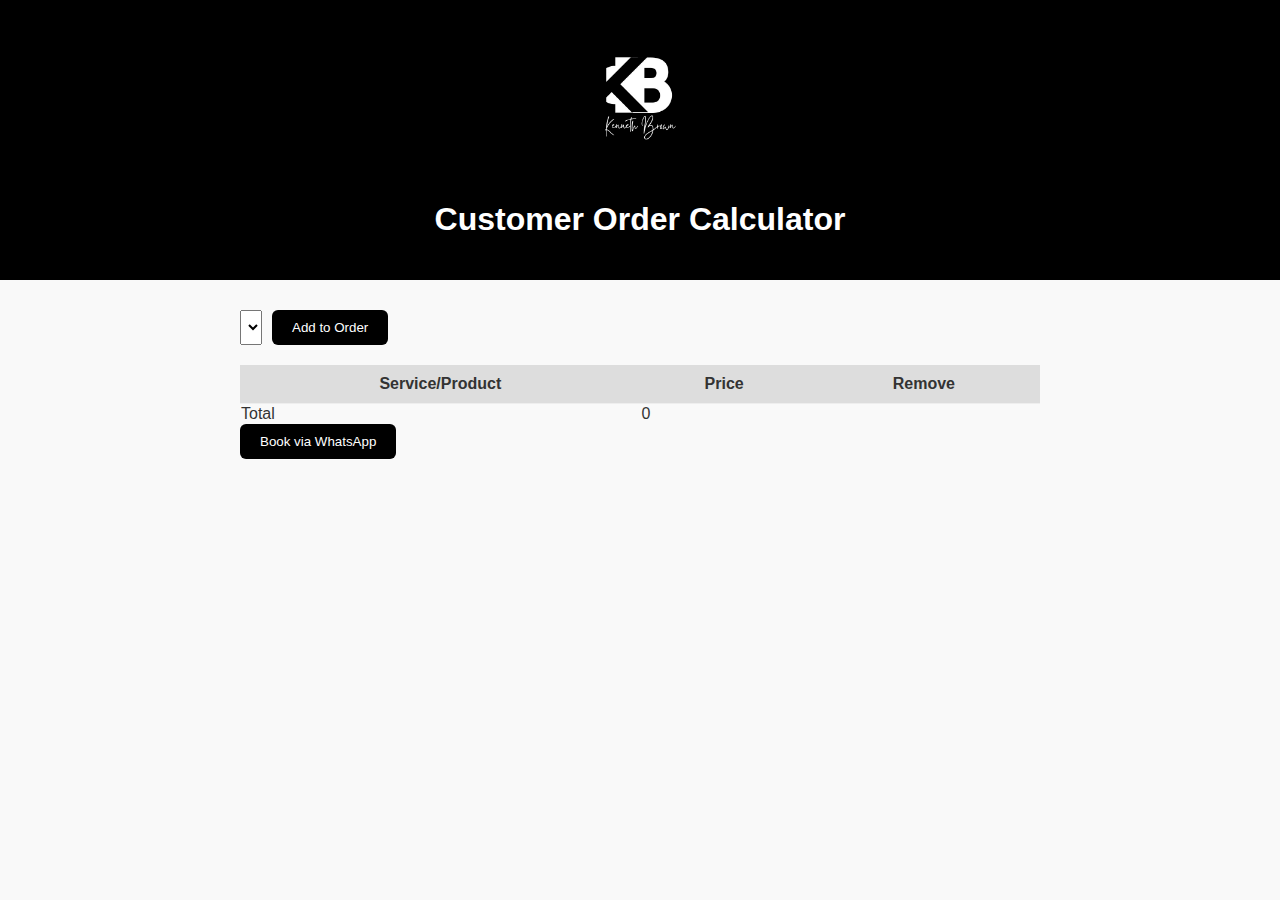
<file: customer.html>
<!DOCTYPE html>
<html lang="en">
<head>
  <meta charset="UTF-8">
  <meta name="viewport" content="width=device-width, initial-scale=1.0">
  <title>Customer App - Order Calculator</title>
  <link rel="stylesheet" href="customer-style.css">
</head>
<body>
  <header class="header">
    <img src="images/ken-logo.png" alt="Business Logo" class="logo">
    <h1>Customer Order Calculator</h1>
  </header>

  <main class="main-container">
    <section class="customer">
      <div class="form">
        <select id="orderSelect">
          <!-- Options loaded from owner list -->
        </select>
        <button id="addToOrderBtn">Add to Order</button>
      </div>

      <table id="orderList">
        <thead>
          <tr>
            <th>Service/Product</th>
            <th>Price</th>
            <th>Remove</th>
          </tr>
        </thead>
        <tbody></tbody>
        <tfoot>
          <tr>
            <td>Total</td>
            <td id="orderTotal">0</td>
            <td></td>
          </tr>
        </tfoot>
      </table>

      <button id="bookNow">Book via WhatsApp</button>
    </section>
  </main>

  <script src="customer-script.js"></script>
</body>
</html>
</file>
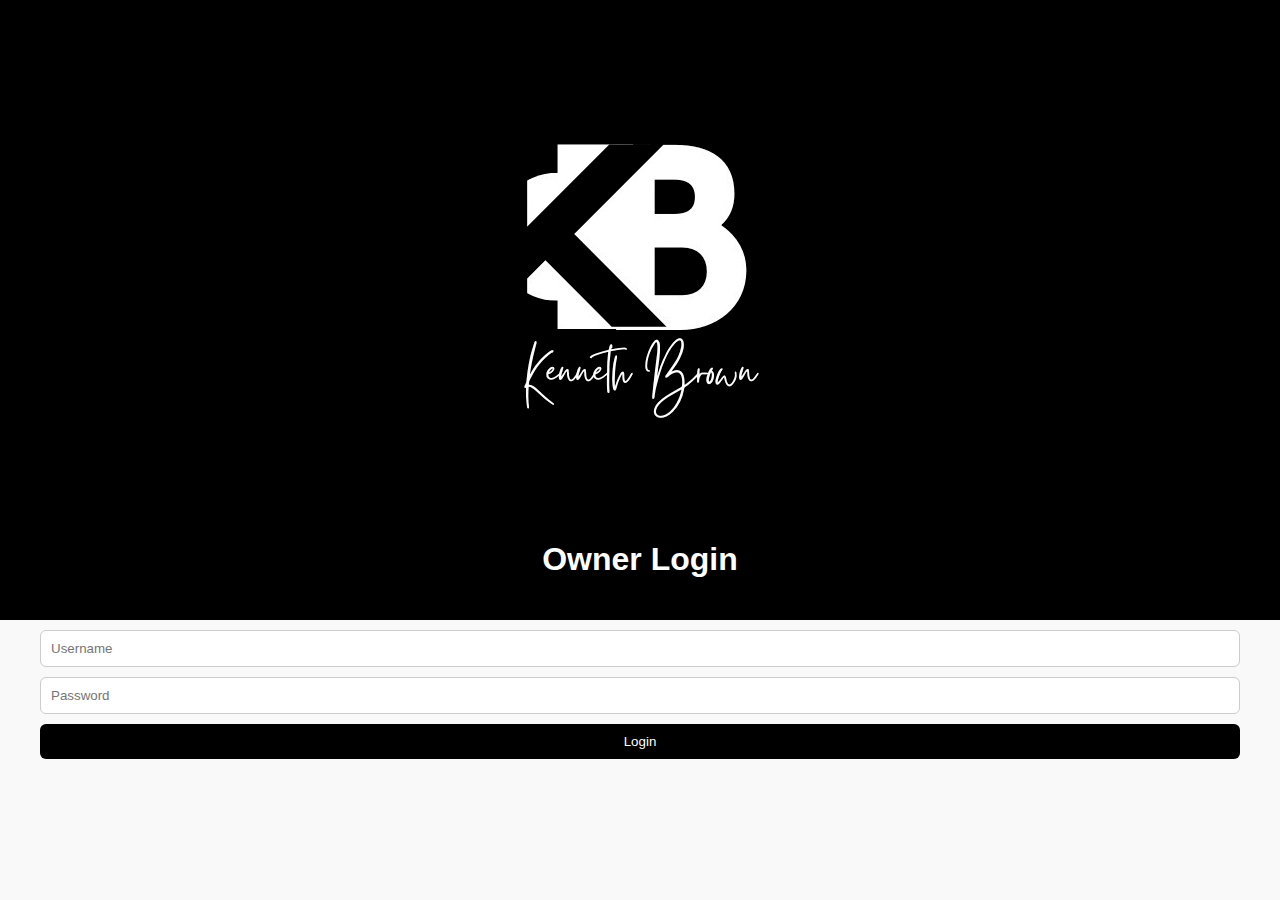
<file: login.html>
<!DOCTYPE html>
<html lang="en">
<head>
  <meta charset="UTF-8" />
  <meta name="viewport" content="width=device-width, initial-scale=1.0" />
  <title>Owner Login</title>
  <link rel="stylesheet" href="owner-style.css">
</head>
<body>

  <header class="header">
    <img src="images/ken-logo.png" alt="Business Logo" class="logo">
    <h1>Owner Login</h1>
  </header>

  <main class="main-container">
    <section class="admin">
      <div class="form" style="flex-direction: column;">
        <input type="text" id="username" placeholder="Username">
        <input type="password" id="password" placeholder="Password">
        <button id="loginBtn">Login</button>
      </div>
    </section>
  </main>

  <script src="login.js"></script>
</body>
</html>
</file>
<file: customer-style.css>
:root {
  --primary-color: #000000;
  --secondary-color: #333;
  --background-color: #f9f9f9;
  --hover-color: #ff7b7f;
  --table-header-color: #ddd;
}

body {
  font-family: Arial, sans-serif;
  background-color: var(--background-color);
  margin: 0;
  padding: 0;
  color: var(--secondary-color);
}

header.header {
  display: flex;
  flex-direction: column;
  align-items: center;
  padding: 20px;
  background-color: var(--primary-color);
  color: white;
}

header .logo {
  max-width: 150px;
  height: auto;
  margin-bottom: 10px;
}

.main-container {
  max-width: 800px;
  margin: 20px auto;
  padding: 10px;
}

.form {
  display: flex;
  gap: 10px;
  margin-bottom: 20px;
}

input {
  padding: 10px;
  border-radius: 6px;
  border: 1px solid #ccc;
  flex: 1;
}

button {
  padding: 10px 20px;
  background-color: var(--primary-color);
  color: white;
  border: none;
  border-radius: 6px;
  cursor: pointer;
  transition: background 0.3s;
}

button:hover {
  background-color: var(--hover-color);
}

table {
  width: 100%;
  border-collapse: collapse;
}

thead {
  background-color: var(--table-header-color);
}

thead th, tbody td {
  padding: 10px;
  border-bottom: 1px solid #eee;
}

.remove-btn {
  background-color: red;
  color: white;
  border: none;
  padding: 5px 8px;
  border-radius: 4px;
  cursor: pointer;
}

.remove-btn:hover {
  background-color: darkred;
}

#logoutBtn {
  margin-top: 10px;
  background: white;
  color: var(--primary-color);
  font-weight: bold;
}

#logoutBtn:hover {
  background: #ffe5e6;
}
</file>
<file: owner-style.css>
:root {
  --primary-color: #000000;
  --secondary-color: #333;
  --background-color: #f9f9f9;
  --hover-color: #ffffff;
  --table-header-color: #ddd;
}

body {
  font-family: Arial, sans-serif;
  background-color: var(--background-color);
  margin: 0;
  padding: 0;
  color: var(--secondary-color);
}

header.header {
  display: flex;
  flex-direction: column;
  align-items: center;
  padding: 20px;
  background-color: var(--primary-color);
  color: white;
}

header .logo {
  max-width: 1200px;
  height: auto;
  margin: 0 auto;
}

.main-container {
  max-width: 1200px;
  margin: 0 auto;
  padding: 10px;
}

.form {
  display: flex;
  gap: 10px;
  margin-bottom: 20px;
}

input {
  padding: 10px;
  border-radius: 6px;
  border: 1px solid #ccc;
  flex: 1;
}

button {
  padding: 10px 20px;
  background-color: var(--primary-color);
  color: white;
  border: none;
  border-radius: 6px;
  cursor: pointer;
  transition: background 0.3s;
}

button:hover {
  background-color: var(--hover-color);
}

table {
  width: 100%;
  border-collapse: collapse;
}

thead {
  background-color: var(--table-header-color);
}

thead th, tbody td {
  padding: 10px;
  border-bottom: 1px solid #eee;
}

.remove-btn {
  background-color: red;
  color: white;
  border: none;
  padding: 5px 8px;
  border-radius: 4px;
  cursor: pointer;
}

.remove-btn:hover {
  background-color: darkred;
}

#logoutBtn {
  margin-top: 10px;
  background: white;
  color: var(--primary-color);
  font-weight: bold;
}

#logoutBtn:hover {
  background: #ffe5e6;
}
</file>
